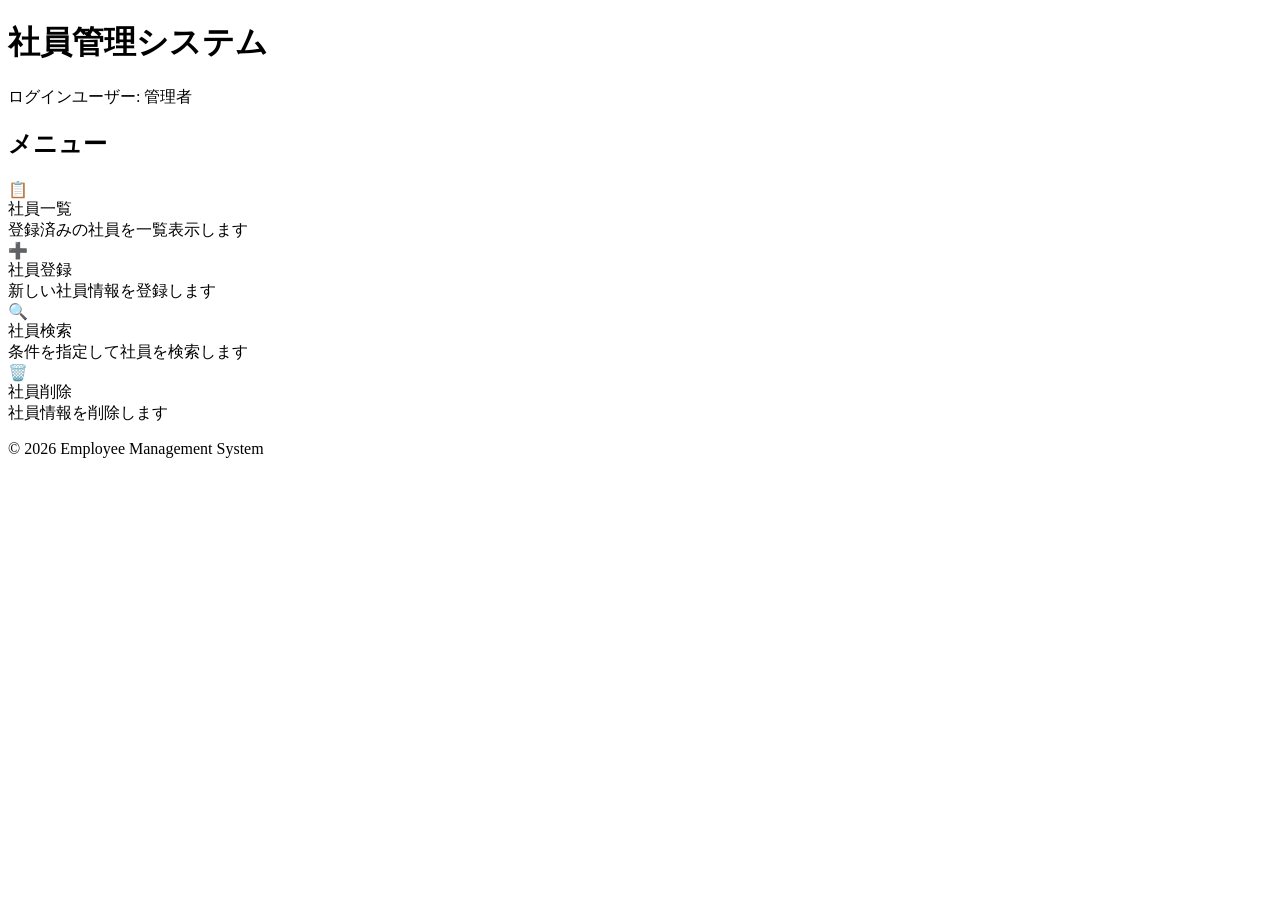
<file: src/main/resources/templates/index.html>
<!DOCTYPE html>
<html lang="ja" xmlns:th="http://www.thymeleaf.org">
<head>
    <meta charset="UTF-8">
    <title>社員管理システム - メニュー</title>
    <link rel="stylesheet" th:href="@{/css/menu.css}">
</head>
<body>
<header class="app-header">
    <h1>社員管理システム</h1>
    <div class="header-info">
        <span class="user-name">ログインユーザー: 管理者</span>
    </div>
</header>

<main class="menu-container">
    <h2 class="menu-title">メニュー</h2>
    <div class="menu-grid">
        <a th:href="@{/employeelist}" class="menu-card">
            <div class="menu-icon">📋</div>
            <div class="menu-label">社員一覧</div>
            <div class="menu-desc">登録済みの社員を一覧表示します</div>
        </a>

        <a th:href="@{/new}" class="menu-card">
            <div class="menu-icon">➕</div>
            <div class="menu-label">社員登録</div>
            <div class="menu-desc">新しい社員情報を登録します</div>
        </a>

        <a th:href="@{/search}" class="menu-card">
            <div class="menu-icon">🔍</div>
            <div class="menu-label">社員検索</div>
            <div class="menu-desc">条件を指定して社員を検索します</div>
        </a>

        <a th:href="@{/delete}" class="menu-card menu-card--danger">
            <div class="menu-icon">🗑️</div>
            <div class="menu-label">社員削除</div>
            <div class="menu-desc">社員情報を削除します</div>
        </a>
    </div>
</main>

<footer class="app-footer">
    <p>&copy; 2026 Employee Management System</p>
</footer>
</body>
</html>
</file>
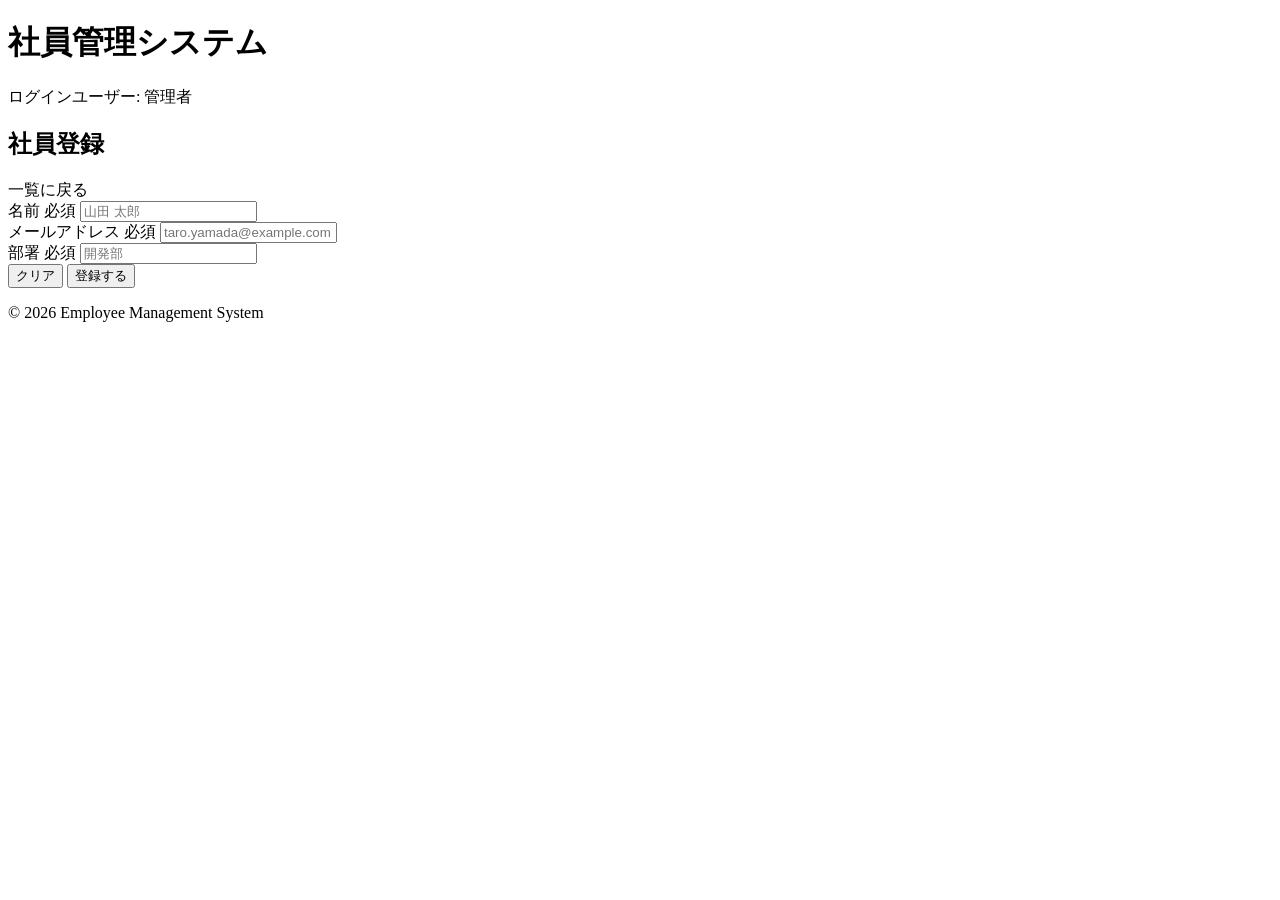
<file: src/main/resources/templates/employee-form.html>
<!DOCTYPE html>
<html xmlns:th="http://www.thymeleaf.org">
<head>
    <meta charset="UTF-8">
    <title>社員管理システム - 社員登録</title>
    <link rel="stylesheet" th:href="@{/css/employee-form.css}">
</head>
<body>
<header class="app-header">
    <h1>社員管理システム</h1>
    <div class="header-info">
        <span class="user-name">ログインユーザー: 管理者</span>
    </div>
</header>

<main class="form-container">
    <div class="form-header">
        <h2 class="form-title">社員登録</h2>
        <a th:href="@{/employeelist}" class="btn btn-back">一覧に戻る</a>
    </div>

    <div class="form-card">
        <form th:action="@{/confirm}" method="post">

            <div class="form-group">
                <label for="name">名前 <span class="required">必須</span></label>
                <input type="text" id="name" name="name" placeholder="山田 太郎" required>
            </div>

            <div class="form-group">
                <label for="email">メールアドレス <span class="required">必須</span></label>
                <input type="email" id="email" name="email" placeholder="taro.yamada@example.com" required>
            </div>

            <div class="form-group">
                <label for="department">部署 <span class="required">必須</span></label>
                <input type="text" id="department" name="department" placeholder="開発部" required>
            </div>

            <div class="form-actions">
                <input type="reset" value="クリア" class="btn btn-cancel">
                <button type="submit" class="btn btn-primary">登録する</button>
            </div>
        </form>
    </div>
</main>

<footer class="app-footer">
    <p>&copy; 2026 Employee Management System</p>
</footer>
</body>
</html>
</file>
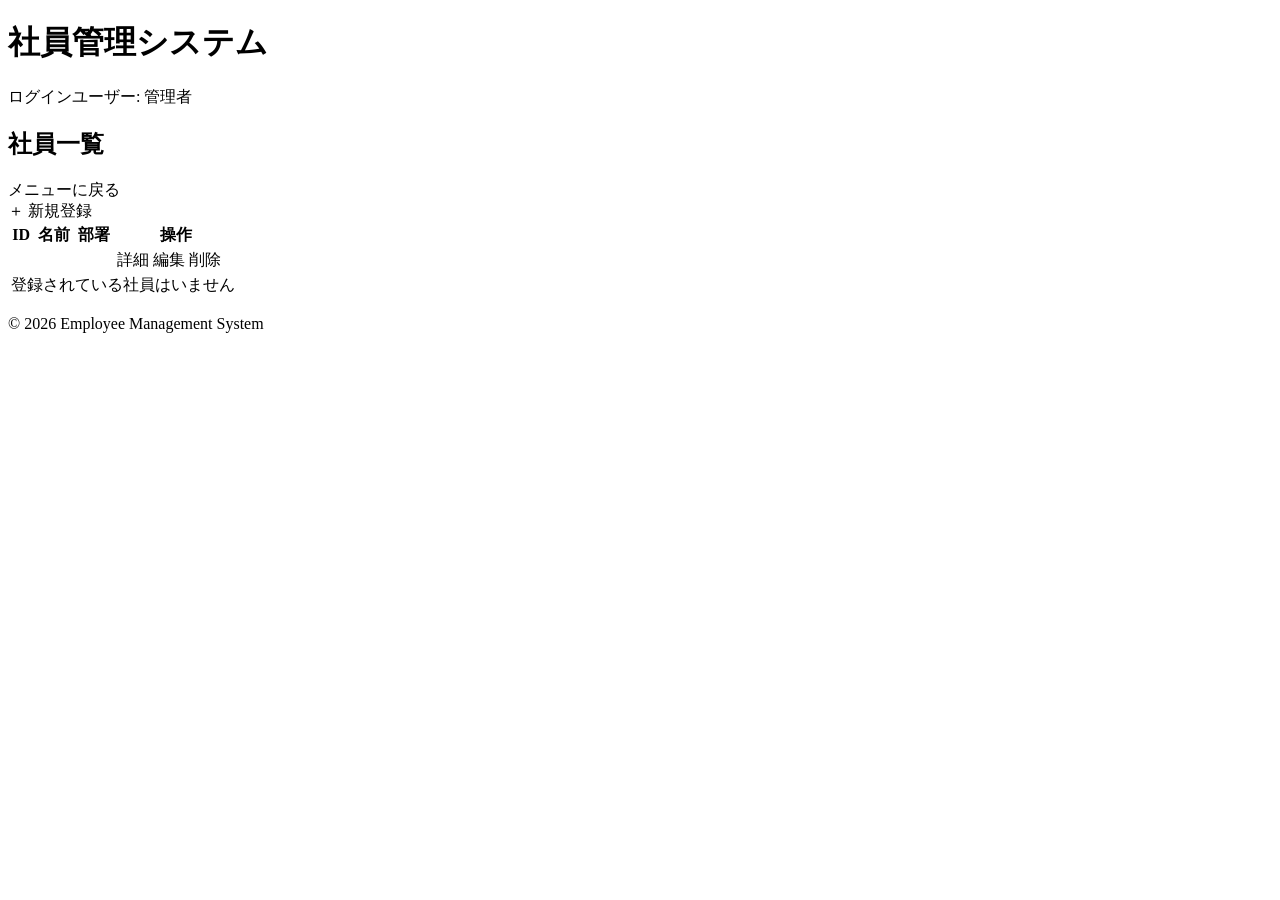
<file: src/main/resources/templates/employee-list.html>
<!DOCTYPE html>
<html lang="ja" xmlns:th="http://www.thymeleaf.org">
<head>
    <meta charset="UTF-8">
    <title>社員管理システム - 社員一覧</title>
    <link rel="stylesheet" th:href="@{/css/employee-list.css}">
</head>
<body>
<header class="app-header">
    <h1>社員管理システム</h1>
    <div class="header-info">
        <span class="user-name">ログインユーザー: 管理者</span>
    </div>
</header>

<main class="list-container">
    <div class="list-header">
        <h2 class="list-title">社員一覧</h2>
        <a th:href="@{/}" class="btn btn-back">メニューに戻る</a>
    </div>

    <div class="list-toolbar">
        <span class="result-count" th:text="'全 ' + ${employees.size()} + ' 件'"></span>
        <a th:href="@{/new}" class="btn btn-primary">＋ 新規登録</a>
    </div>

    <div class="table-wrapper">
        <table class="employee-table">
            <thead>
            <tr>
                <th>ID</th>
                <th>名前</th>
                <th>部署</th>
                <th class="col-action">操作</th>
            </tr>
            </thead>
            <tbody>
            <tr th:each="e : ${employees}">
                <td th:text="${e.id}"></td>
                <td th:text="${e.name}"></td>
                <td>
                    <span class="dept-badge" th:text="${e.department}"></span>
                </td>
                <td class="col-action">
                    <a th:href="@{/employees/{id}(id=${e.id})}" class="action-link action-view">詳細</a>
                    <a th:href="@{/employees/{id}/edit(id=${e.id})}" class="action-link action-edit">編集</a>
                    <a th:href="@{/employees/{id}/delete(id=${e.id})}" class="action-link action-delete"
                       onclick="return confirm('この社員情報を削除しますか？');">削除</a>
                </td>
            </tr>

            <tr th:if="${employees.isEmpty()}">
                <td colspan="4" class="empty-row">登録されている社員はいません</td>
            </tr>
            </tbody>
        </table>
    </div>
</main>

<footer class="app-footer">
    <p>&copy; 2026 Employee Management System</p>
</footer>
</body>
</html>
</file>
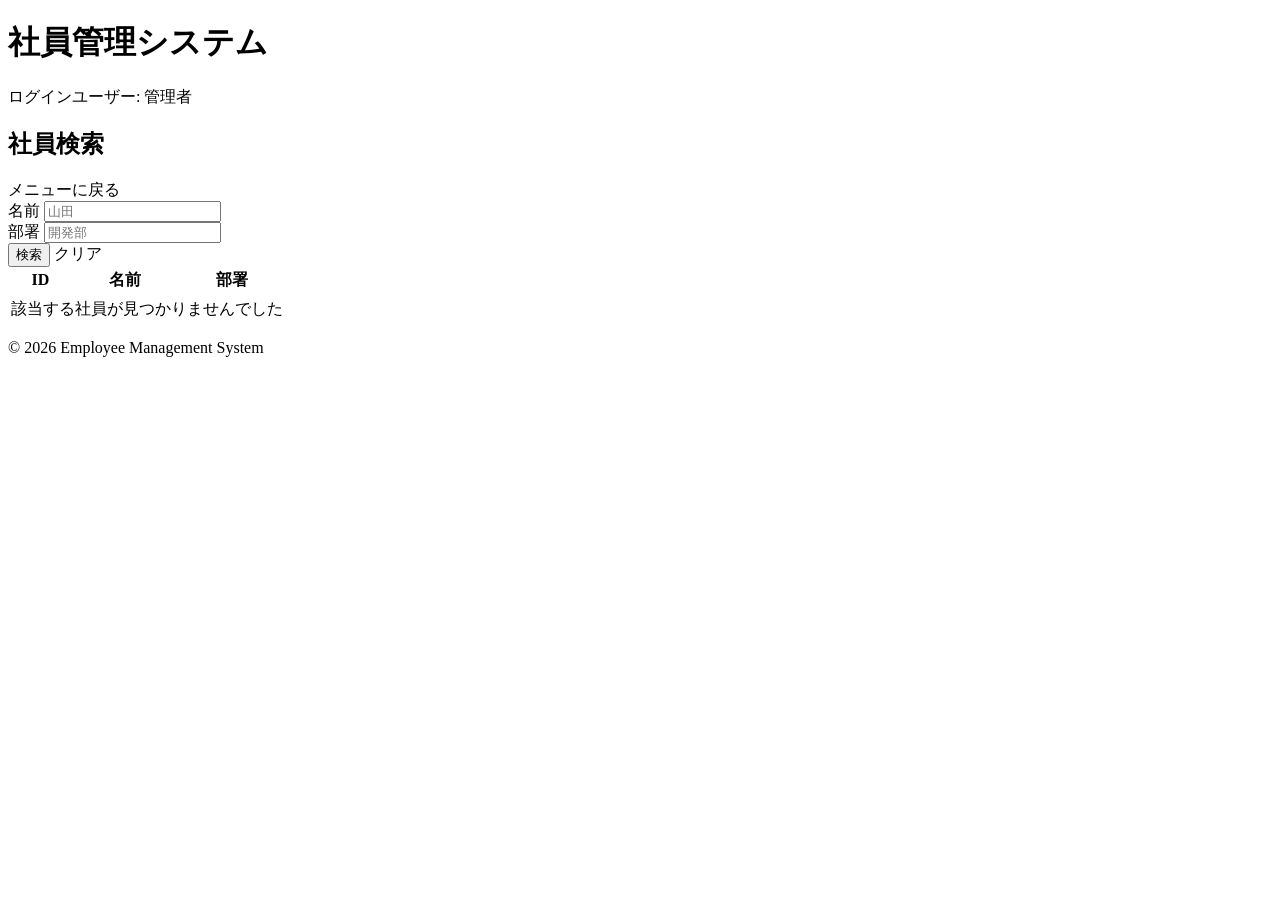
<file: src/main/resources/templates/employee-search.html>
<!DOCTYPE html>
<html lang="ja" xmlns:th="http://www.thymeleaf.org">
<head>
    <meta charset="UTF-8">
    <title>社員管理システム - 社員検索</title>
    <link rel="stylesheet" th:href="@{/css/employee-list.css}">
    <link rel="stylesheet" th:href="@{/css/employee-search.css}">
</head>
<body>
<header class="app-header">
    <h1>社員管理システム</h1>
    <div class="header-info">
        <span class="user-name">ログインユーザー: 管理者</span>
    </div>
</header>

<main class="list-container">
    <div class="list-header">
        <h2 class="list-title">社員検索</h2>
        <a th:href="@{/}" class="btn btn-back">メニューに戻る</a>
    </div>

    <!-- 検索フォーム -->
    <div class="search-card">
        <form th:action="@{/search}" method="get" class="search-form">
            <div class="search-field">
                <label for="name">名前</label>
                <input type="text" id="name" name="name" th:value="${name}" placeholder="山田">
            </div>
            <div class="search-field">
                <label for="department">部署</label>
                <input type="text" id="department" name="department" th:value="${department}" placeholder="開発部">
            </div>
            <div class="search-actions">
                <button type="submit" class="btn btn-primary">検索</button>
                <a th:href="@{/search}" class="btn btn-cancel">クリア</a>
            </div>
        </form>
    </div>

    <!-- 検索結果 -->
    <div th:if="${searched}">
        <div class="list-toolbar">
            <span class="result-count" th:text="'検索結果 ' + ${employees.size()} + ' 件'"></span>
        </div>

        <div class="table-wrapper">
            <table class="employee-table">
                <thead>
                <tr>
                    <th>ID</th>
                    <th>名前</th>
                    <th>部署</th>
                </tr>
                </thead>
                <tbody>
                <tr th:each="e : ${employees}">
                    <td th:text="${e.id}"></td>
                    <td th:text="${e.name}"></td>
                    <td>
                        <span class="dept-badge" th:text="${e.department}"></span>
                    </td>
                </tr>

                <tr th:if="${employees.isEmpty()}">
                    <td colspan="3" class="empty-row">該当する社員が見つかりませんでした</td>
                </tr>
                </tbody>
            </table>
        </div>
    </div>
</main>

<footer class="app-footer">
    <p>&copy; 2026 Employee Management System</p>
</footer>
</body>
</html>
</file>
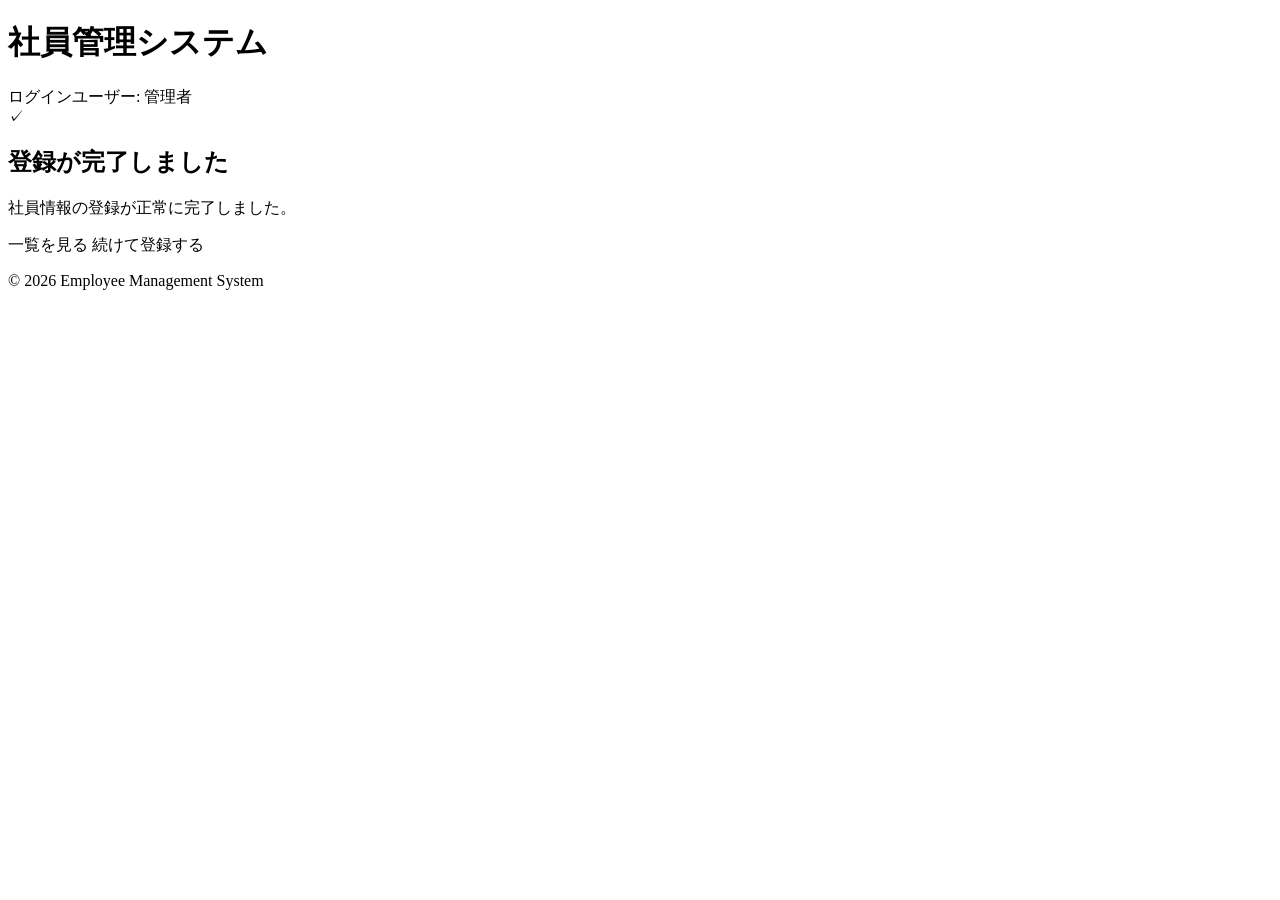
<file: src/main/resources/templates/reg-complete.html>
<!DOCTYPE html>
<html lang="ja" xmlns:th="http://www.thymeleaf.org">
<head>
    <meta charset="UTF-8">
    <title>社員管理システム - 登録完了</title>
    <link rel="stylesheet" th:href="@{/css/employee-form.css}">
    <link rel="stylesheet" th:href="@{/css/reg-complete.css}">
</head>
<body>
<header class="app-header">
    <h1>社員管理システム</h1>
    <div class="header-info">
        <span class="user-name">ログインユーザー: 管理者</span>
    </div>
</header>

<main class="form-container">
    <div class="form-card complete-card">
        <div class="complete-icon">✓</div>
        <h2 class="complete-title">登録が完了しました</h2>
        <p class="complete-text">社員情報の登録が正常に完了しました。</p>

        <div class="form-actions complete-actions">
            <a th:href="@{/employeelist}" class="btn btn-cancel">一覧を見る</a>
            <a th:href="@{/new}" class="btn btn-primary">続けて登録する</a>
        </div>
    </div>
</main>

<footer class="app-footer">
    <p>&copy; 2026 Employee Management System</p>
</footer>
</body>
</html>
</file>
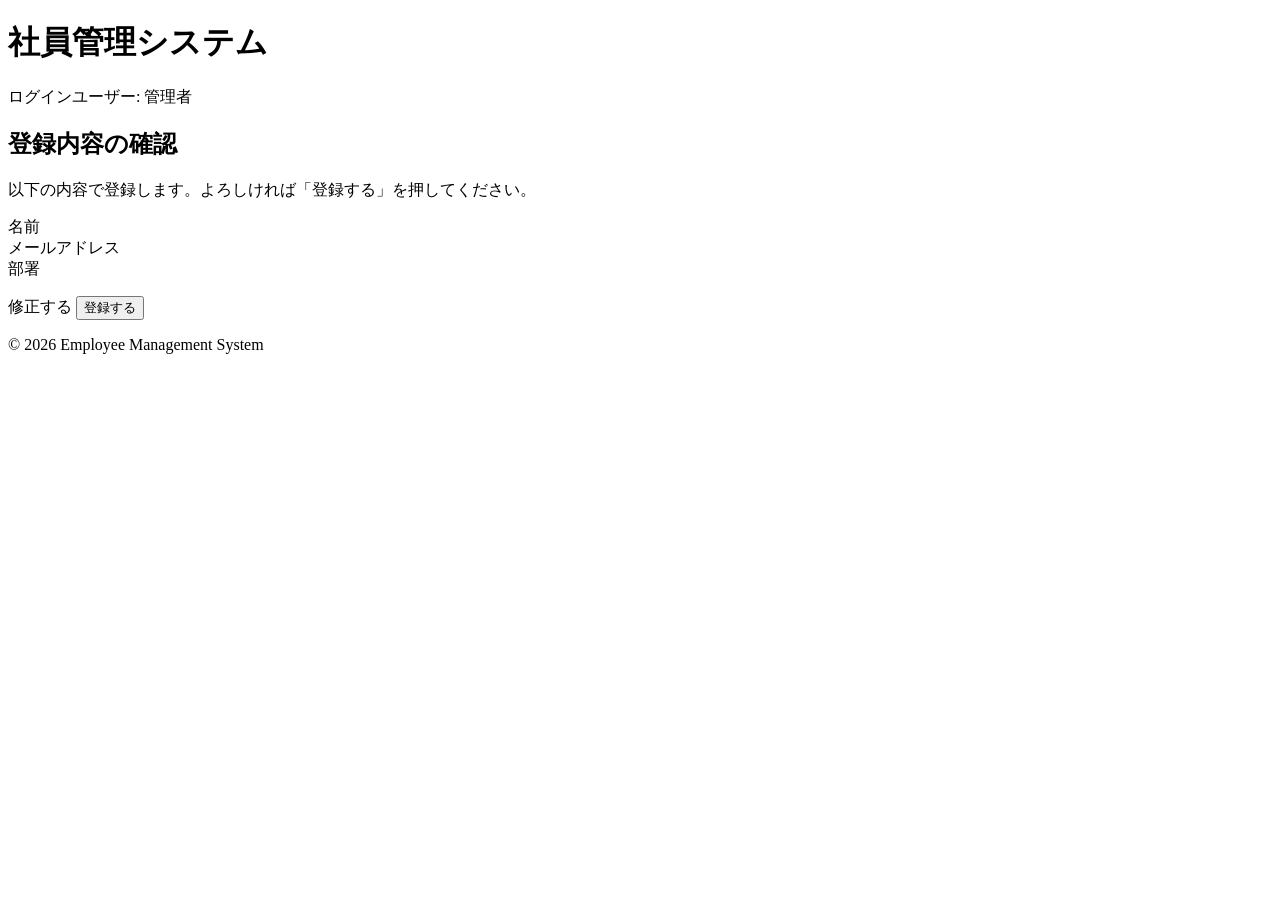
<file: src/main/resources/templates/reg-confirm.html>
<!DOCTYPE html>
<html lang="ja" xmlns:th="http://www.thymeleaf.org">
<head>
    <meta charset="UTF-8">
    <title>社員管理システム - 登録内容確認</title>
    <link rel="stylesheet" th:href="@{/css/employee-form.css}">
</head>
<body>
<header class="app-header">
    <h1>社員管理システム</h1>
    <div class="header-info">
        <span class="user-name">ログインユーザー: 管理者</span>
    </div>
</header>

<main class="form-container">
    <div class="form-header">
        <h2 class="form-title">登録内容の確認</h2>
    </div>

    <div class="form-card">

        <p class="confirm-lead">以下の内容で登録します。よろしければ「登録する」を押してください。</p>

        <dl class="confirm-list">
            <div class="confirm-row">
                <dt>名前</dt>
                <dd th:text="${employee.name}"></dd>
            </div>
            <div class="confirm-row">
                <dt>メールアドレス</dt>
                <dd th:text="${employee.email}"></dd>
            </div>
            <div class="confirm-row">
                <dt>部署</dt>
                <dd th:text="${employee.department}"></dd>
            </div>
        </dl>

        <form th:action="@{/register}" method="post">
            <input type="hidden" name="name" th:value="${employee.name}">
            <input type="hidden" name="email" th:value="${employee.email}">
            <input type="hidden" name="department" th:value="${employee.department}">

            <div class="form-actions">
                <a th:href="@{/new}" class="btn btn-cancel">修正する</a>
                <button type="submit" class="btn btn-primary">登録する</button>
            </div>
        </form>
    </div>
</main>

<footer class="app-footer">
    <p>&copy; 2026 Employee Management System</p>
</footer>
</body>
</html>
</file>
